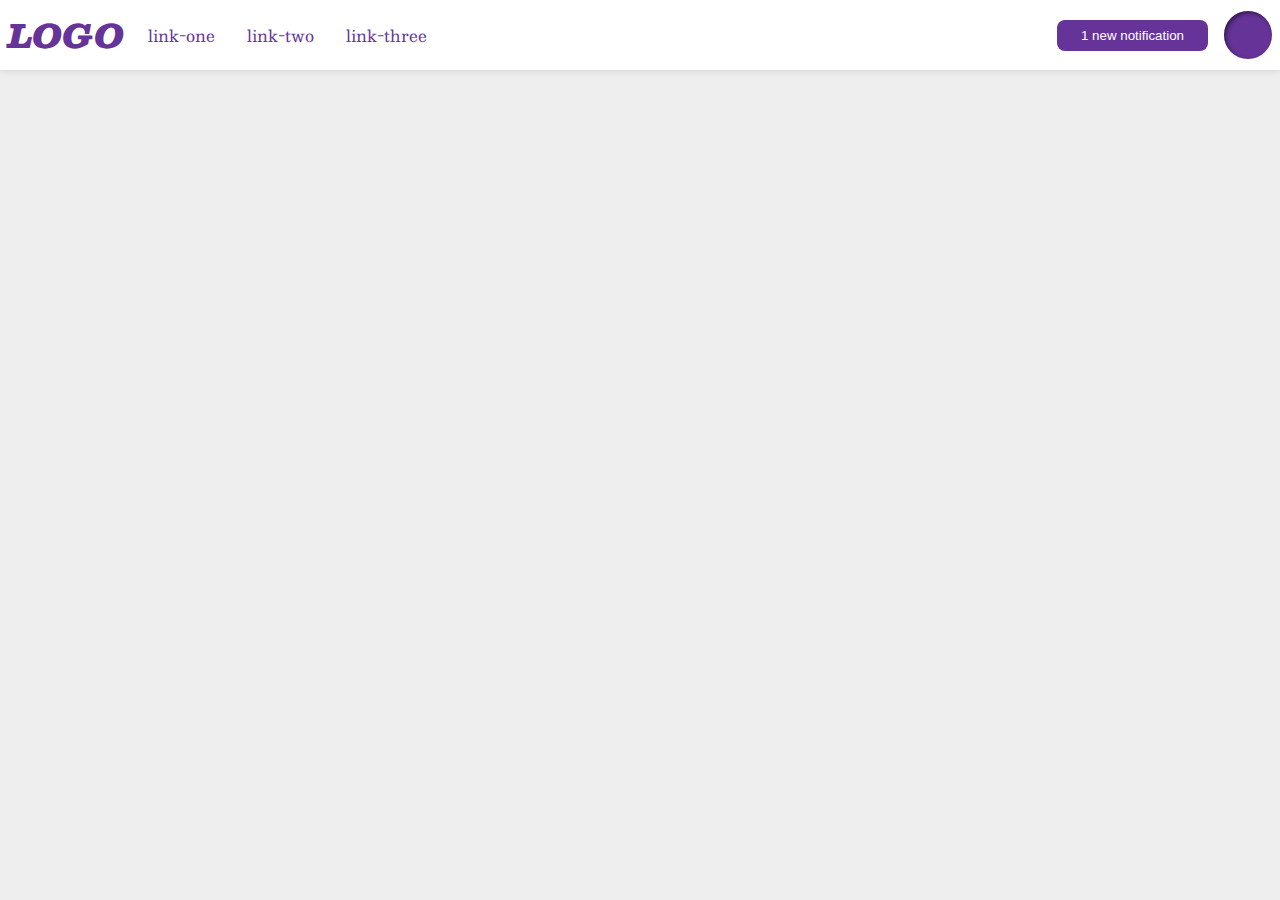
<file: flex/03-flex-header-2/index.html>
<!DOCTYPE html>
<html lang="en">
  <head>
    <meta charset="UTF-8">
    <meta http-equiv="X-UA-Compatible" content="IE=edge">
    <meta name="viewport" content="width=device-width, initial-scale=1.0">
    <title>Flex Header 2</title>
    <link rel="stylesheet" href="style.css">
  </head>
  <body>
      <div class="header">
        <div class="left">
        <div class="logo">
         LOGO
        </div>
        <ul class="links">
          <li><a href="google.com">link-one</a></li>
          <li><a href="google.com">link-two</a></li>
          <li><a href="google.com">link-three</a></li>
        </ul>
    </div>
    <div class="right">
      <button class="notifications">
        1 new notification
      </button>
      <div class="profile-image"></div>
    </div>
  </div>
  </body>
</html>
</file>
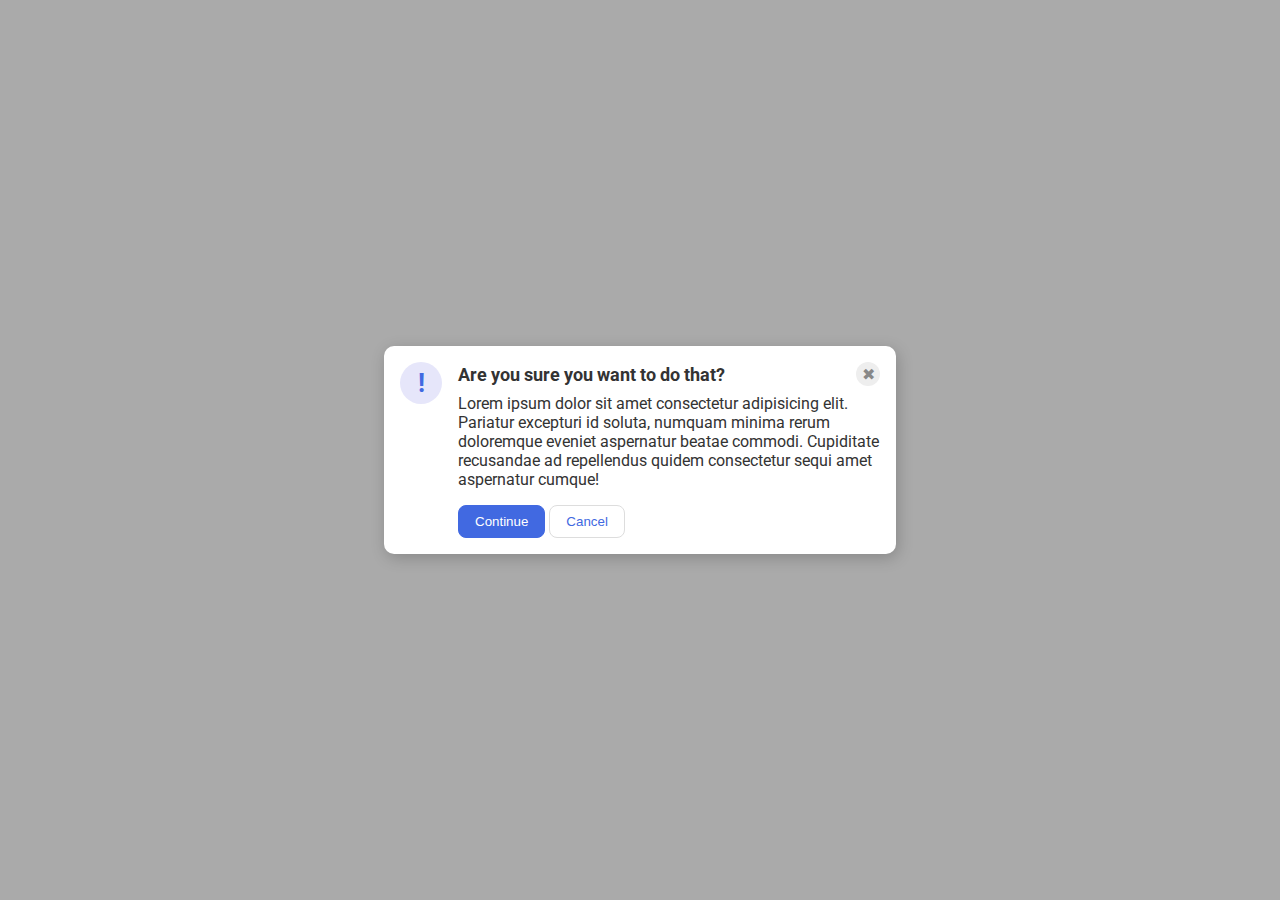
<file: flex/05-flex-modal/index.html>
<!DOCTYPE html>
<html lang="en">
  <head>
    <meta charset="UTF-8">
    <meta http-equiv="X-UA-Compatible" content="IE=edge">
    <meta name="viewport" content="width=device-width, initial-scale=1.0">
    <link rel="stylesheet" href="style.css">
    <title>Modal</title>
  </head>
  <body>
    <div class="modal">
      <div class="icon">!</div>
        <div class="container">
          <div class="header">Are you sure you want to do that?
            <div class="close-button">✖</div>
          </div>  
          <div class="text">Lorem ipsum dolor sit amet consectetur adipisicing elit. Pariatur excepturi id soluta, numquam minima rerum doloremque eveniet aspernatur beatae commodi. Cupiditate recusandae ad repellendus quidem consectetur sequi amet aspernatur cumque!</div>
          <button class="continue">Continue</button>
          <button class="cancel">Cancel</button>
      </div>
    </div>
  </body>
</html>
</file>
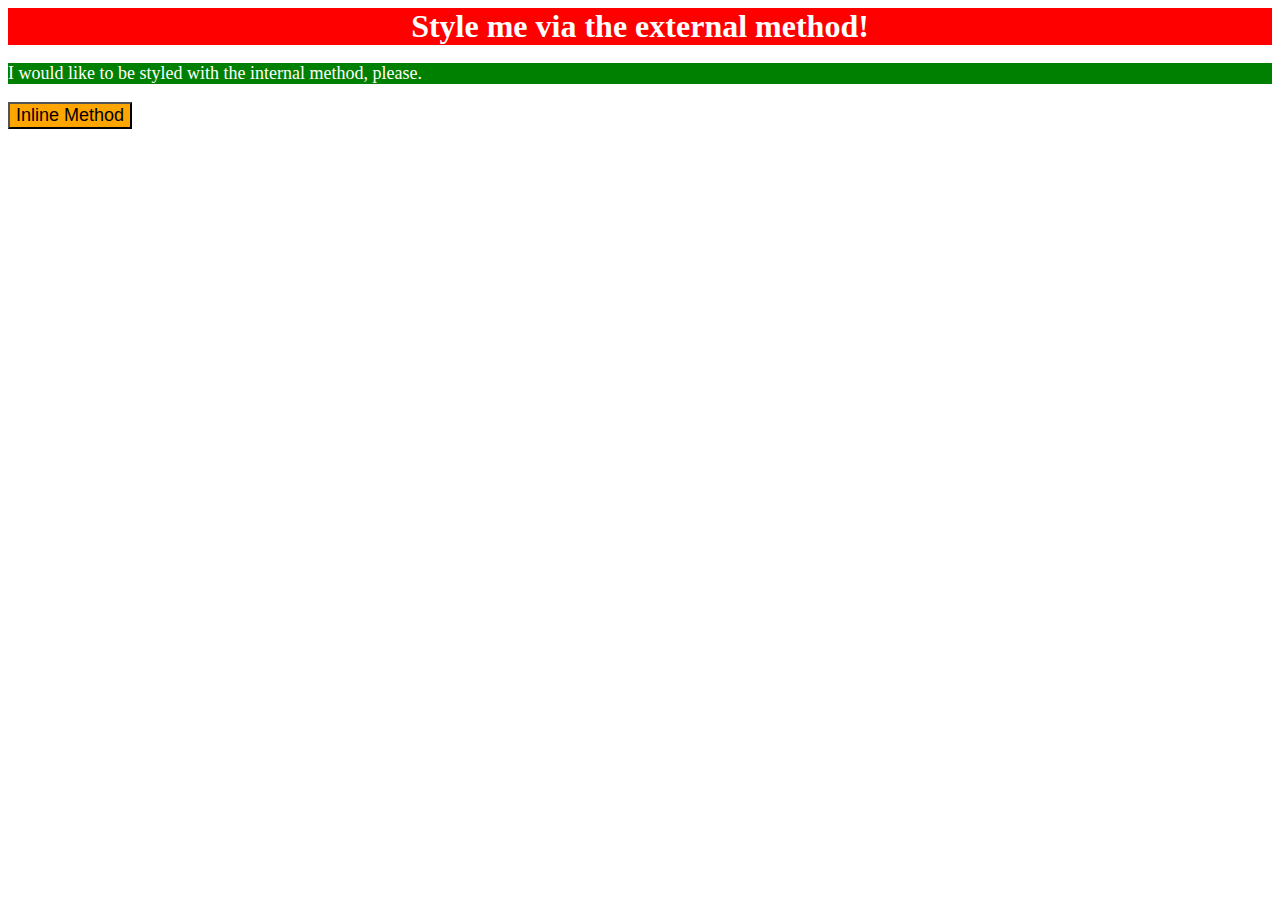
<file: foundations/01-css-methods/index.html>
<!DOCTYPE html>
<html lang="en">
  <head>
    <meta charset="UTF-8">
    <meta http-equiv="X-UA-Compatible" content="IE=edge">
    <meta name="viewport" content="width=device-width, initial-scale=1.0">
    <link rel="stylesheet" href="./styles.css">
    <style>
      p {
        background-color: green;
        color: white;
        font-size: 18px;
      }
    </style>
    <title>Methods for Adding CSS</title>
  </head>
  <body>
    <div>Style me via the external method!</div>
    <p>I would like to be styled with the internal method, please.</p>
    <button style="background-color: orange; font-size: 18px;">Inline Method</button>
  </body>
</html>
</file>
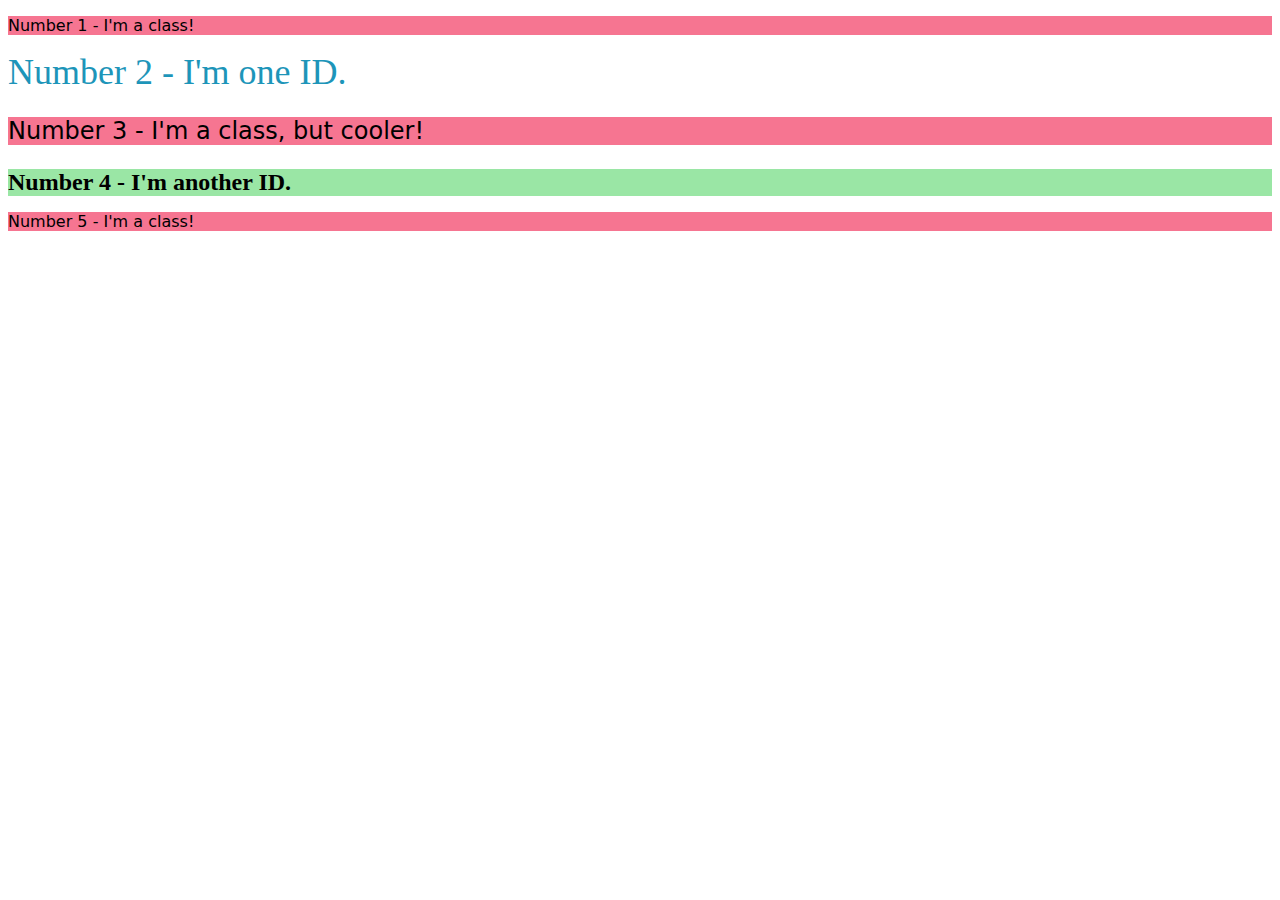
<file: foundations/02-class-id-selectors/index.html>
<!DOCTYPE html>
<html lang="en">
  <head>
    <meta charset="UTF-8">
    <meta http-equiv="X-UA-Compatible" content="IE=edge">
    <meta name="viewport" content="width=device-width, initial-scale=1.0">
    <title>Class and ID Selectors</title>
    <link rel="stylesheet" href="style.css">
  </head>
  <body>
    <p class="odd">Number 1 - I'm a class!</p>
    <div id="two">Number 2 - I'm one ID.</div>
    <p class="odd three">Number 3 - I'm a class, but cooler!</p>
    <div id="four">Number 4 - I'm another ID.</div>
    <p class="odd">Number 5 - I'm a class!</p>
  </body>
</html>
</file>
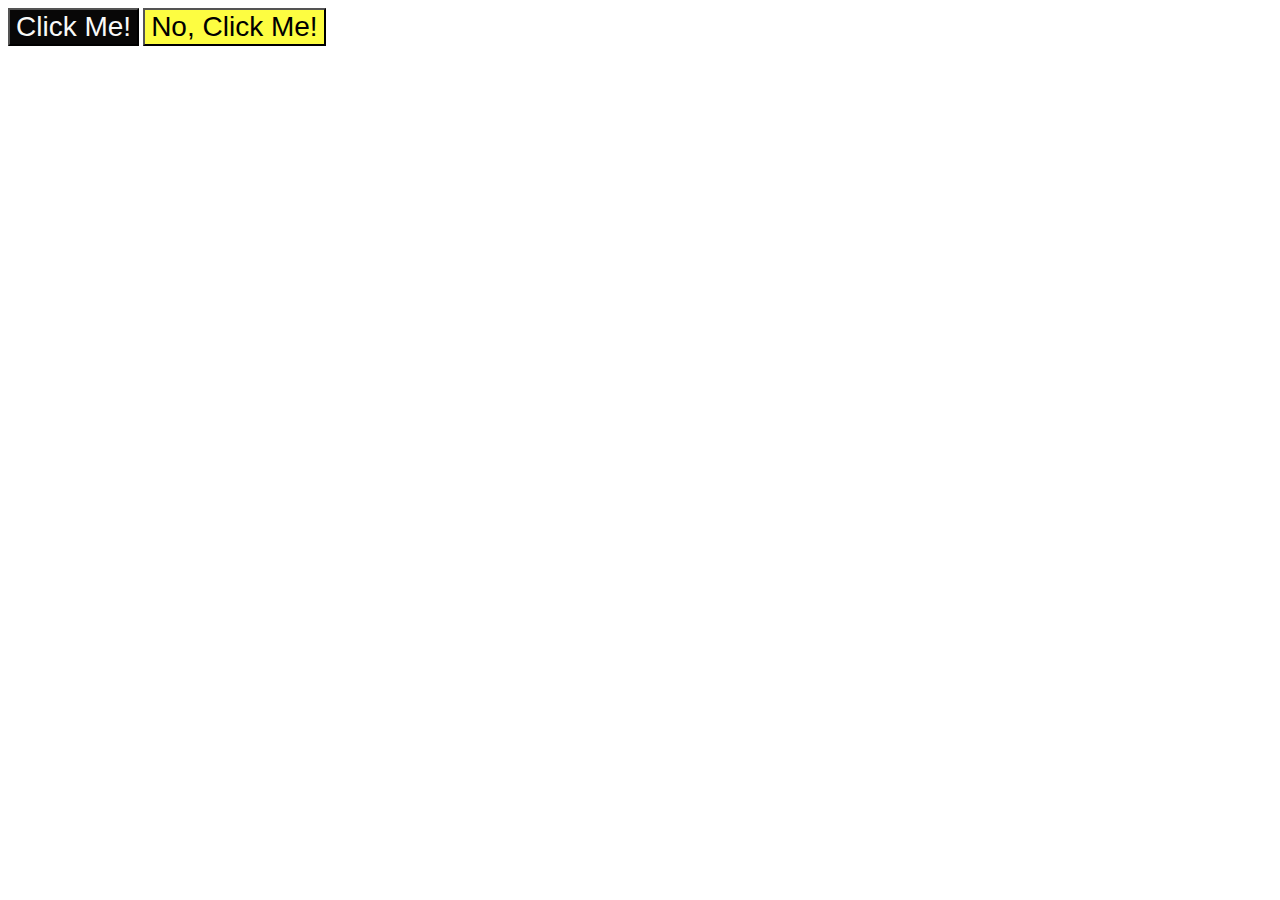
<file: foundations/03-grouping-selectors/index.html>
<!DOCTYPE html>
<html lang="en">
  <head>
    <meta charset="UTF-8">
    <meta http-equiv="X-UA-Compatible" content="IE=edge">
    <meta name="viewport" content="width=device-width, initial-scale=1.0">
    <title>Grouping Selectors</title>
    <link rel="stylesheet" href="style.css">
  </head>
  <body>
    <button class="alpha">Click Me!</button>
    <button class="bravo">No, Click Me!</button>
  </body>
</html>
</file>
<file: flex/03-flex-header-2/style.css>
/* this is some magical font-importing.  
you'll learn about it later. */
@import url('https://fonts.googleapis.com/css2?family=Besley:ital,wght@0,400;1,900&display=swap');

body {
  margin: 0;
  background: #eee;
  font-family: Besley, serif;
}

.left, .right {
  display: flex;
  align-items: center;
  gap: 16px;
}

.header {
  background: white;
  border-bottom: 1px solid #ddd;
  box-shadow: 0 0 8px rgba(0,0,0,.1);
  display: flex;
  justify-content: space-between;
  padding: 8px;
}

.profile-image {
  background: rebeccapurple;
  box-shadow: inset 2px 2px 4px rgba(0,0,0,.5);
  border-radius: 50%;
  width: 48px;
  height: 48px;
}

.logo {
  color: rebeccapurple;
  font-size: 32px;
  font-weight: 900;
  font-style: italic;
}

button {
  border: none;
  border-radius: 8px;
  background: rebeccapurple;
  color: white;
  padding: 8px 24px;
}

a {
  /* this removes the line under our links */
  text-decoration: none;
  color: rebeccapurple;
  padding: 8px;
}

ul {
  list-style-type: none;
  display: flex;
  margin: 0px;
  padding: 0px;
  gap: 16px;
}
</file>
<file: flex/05-flex-modal/style.css>
@import url('https://fonts.googleapis.com/css2?family=Roboto:wght@400;700&display=swap');

html, body {
  height: 100%;
}

body {
  font-family: Roboto, sans-serif;
  margin: 0;
  background: #aaa;
  color: #333;
  /* I'll give you this one for free lol */
  display: flex;
  align-items: center;
  justify-content: center;
 
}

.modal {
  background: white;
  width: 480px;
  border-radius: 10px;
  box-shadow: 2px 4px 16px rgba(0,0,0,.2);
  display: flex;
  gap: 16px;
  padding: 16px;
}

.icon {
  color: royalblue;
  font-size: 26px;
  font-weight: 700;
  background: lavender;
  width: 42px;
  height: 42px;
  border-radius: 50%;
  display: flex;
  align-items: center;
  justify-content: center;
  flex-shrink: 0;
}

.close-button {
  background: #eee;
  border-radius: 50%;
  color: #888;
  font-weight: 400;
  font-size: 16px;
  height: 24px;
  width: 24px;
  display: flex;
  align-items: center;
  justify-content: center;
}

button {
  padding: 8px 16px;
  border-radius: 8px;
}

button.continue {
  background: royalblue;
  border: 1px solid royalblue;
  color: white;
}

button.cancel {
  background: white;
  border: 1px solid #ddd;
  color: royalblue;
}

.header {
  display: flex;
  align-items: center;
  justify-content: space-between;
  font-weight: 700;
  font-size: 18px;
  margin-bottom: 8px;
}

.text {
  margin-bottom: 16px;
}
</file>
<file: foundations/01-css-methods/styles.css>
div {
    background-color: red;
    color: white;
    font-size: 32px;
    text-align: center;
    font-weight: 700;
}
</file>
<file: foundations/02-class-id-selectors/style.css>
.odd {
    background-color: #f67591;
    font-family: 'Verdana', 'DejaVu Sans', 'sans-serif';
}

#two {
    color: #1d95b9;
    font-size: 36px;
}

.three, #four {
    font-size: 24px;
}

#four {
    background-color: #9ae6a5;
    font-weight: 700;
}
</file>
<file: foundations/03-grouping-selectors/style.css>
.alpha, .bravo {
    font-size: 28px;
    font-family: 'Helvetica','Times New Roman', sans-serif;
}

.alpha {
    background-color: hsl(0, 7%, 3%);
    color: rgb(249, 249, 248);
}

.bravo {
    background-color: #fdfd41;
}
</file>
